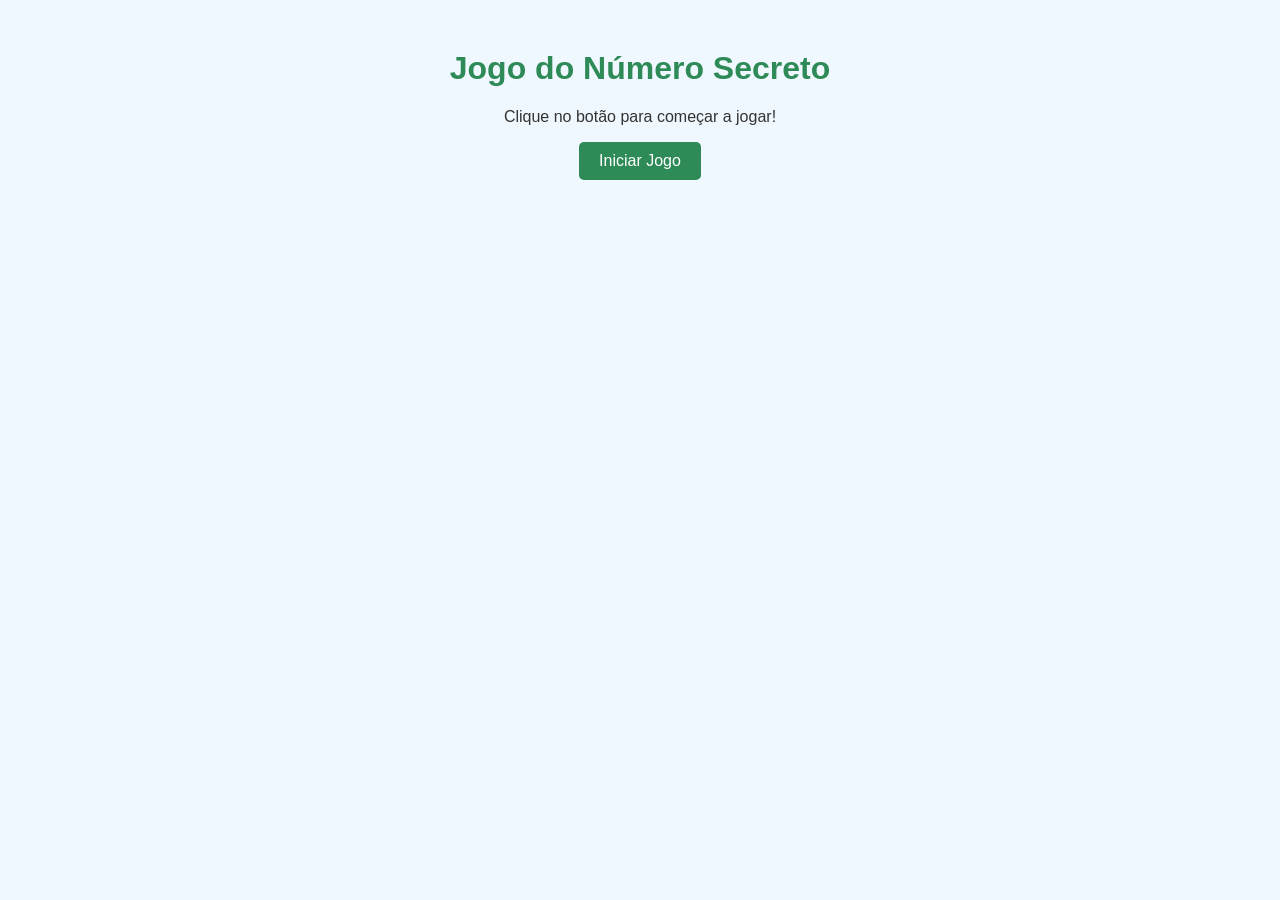
<file: 2.1/index.html>
<!DOCTYPE html>
<html lang="pt-BR">
<head>
  <meta charset="UTF-8">
  <title>Jogo do Número Secreto</title>
  <link rel="stylesheet" href="style.css">
</head>
<body>
  <h1> Jogo do Número Secreto </h1>
  <p>Clique no botão para começar a jogar!</p>
  <button onclick="iniciarJogo()">Iniciar Jogo</button>

  <script src="script.js"></script>
</body>
</html>
</file>
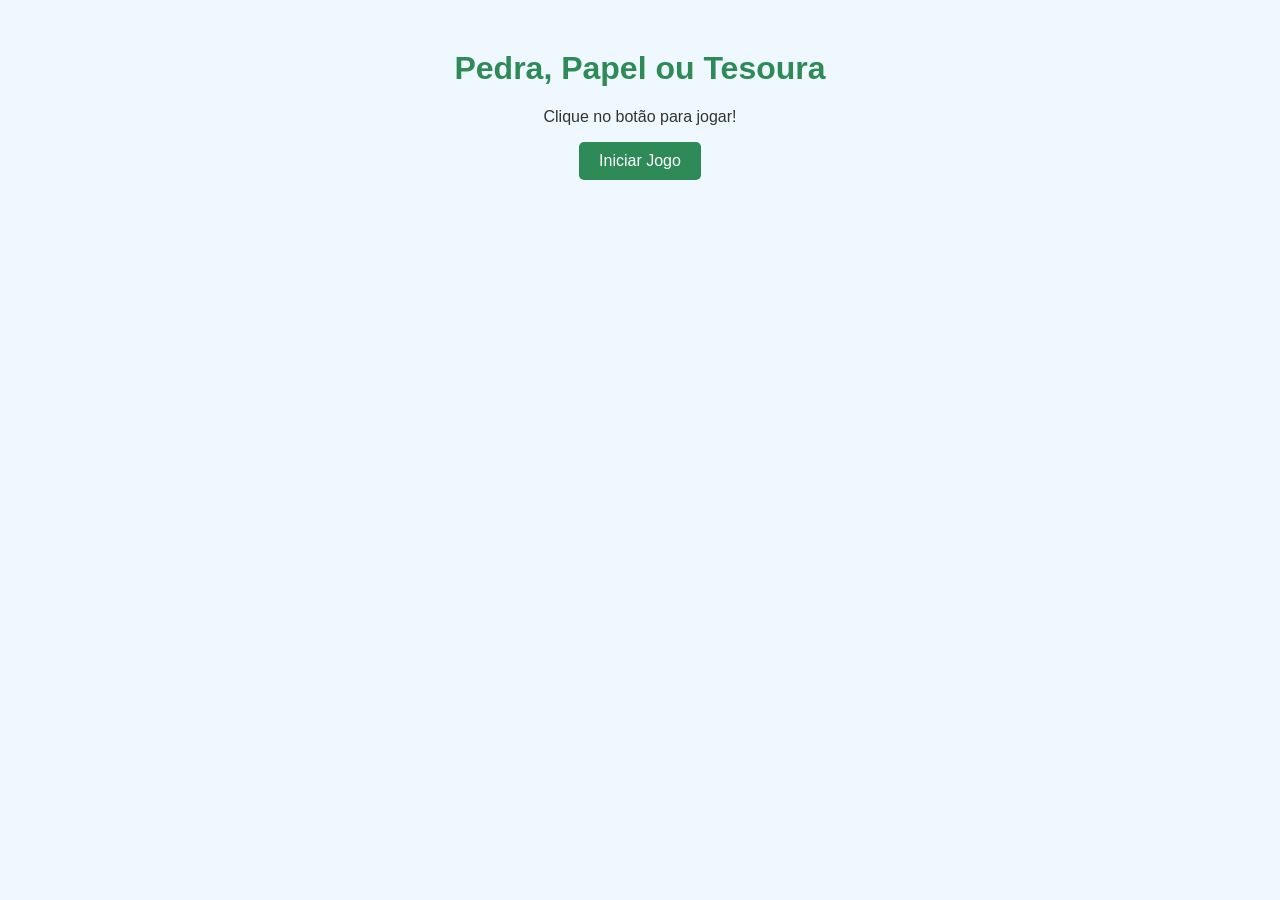
<file: 2.2/index.html>
<!DOCTYPE html>
<html lang="pt-BR">
<head>
  <meta charset="UTF-8">
  <title>Pedra, Papel ou Tesoura</title>
  <link rel="stylesheet" href="style.css">
</head>
<body>
  <h1>Pedra, Papel ou Tesoura</h1>
  <p>Clique no botão para jogar!</p>
  <button onclick="iniciarJogo()">Iniciar Jogo</button>

  <script src="script.js"></script>
</body>
</html>
</file>
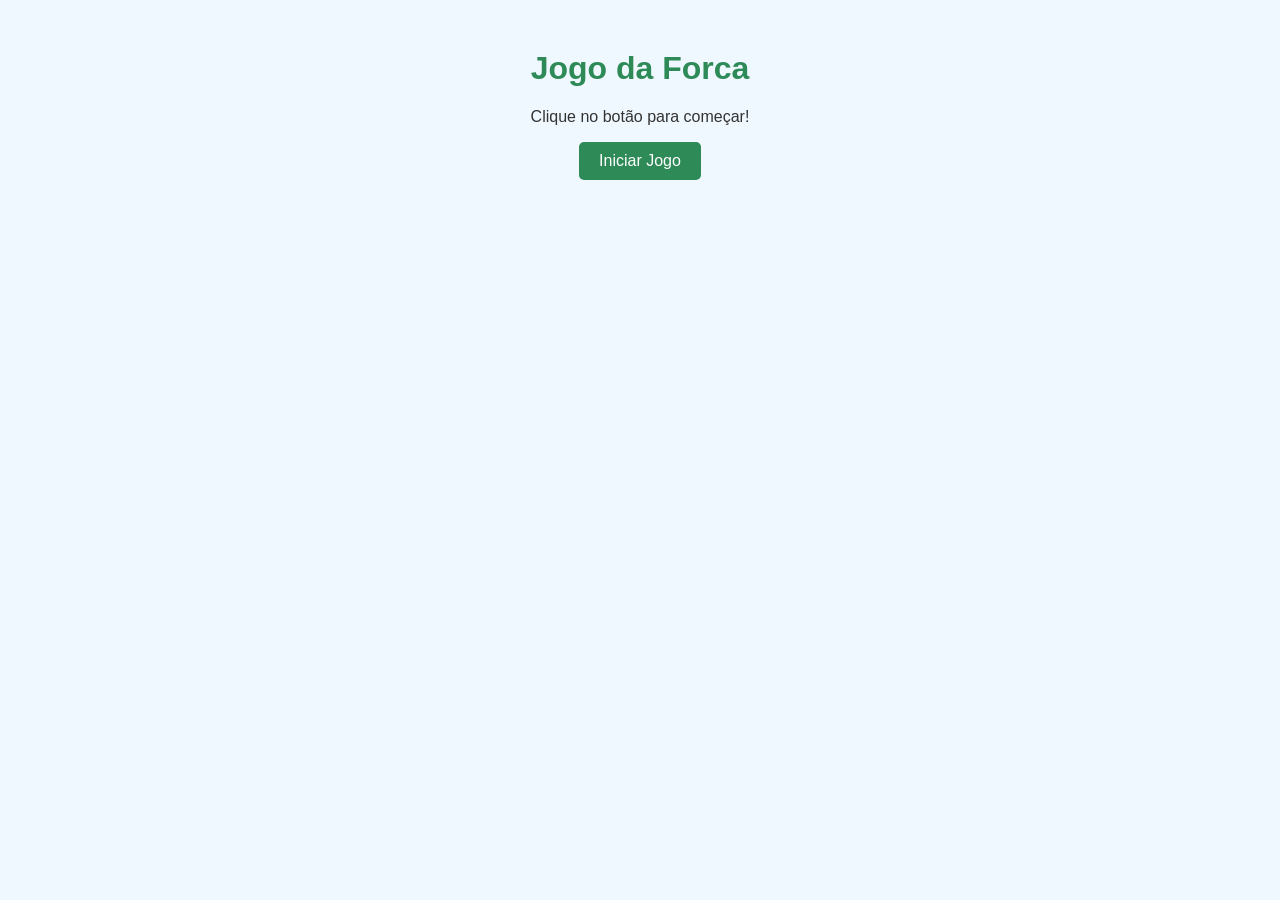
<file: 2.3/index.html>
<!DOCTYPE html>
<html lang="pt-BR">
<head>
  <meta charset="UTF-8">
  <title>Jogo da Forca</title>
  <link rel="stylesheet" href="style.css">
</head>
<body>
  <h1>Jogo da Forca</h1>
  <p>Clique no botão para começar!</p>
  <button onclick="iniciarJogo()">Iniciar Jogo</button>

  <script src="script.js"></script>
</body>
</html>
</file>
<file: 2.1/style.css>
body {
  font-family: Arial, sans-serif;
  text-align: center;
  background-color: #f0f8ff;
  color: #333;
  margin-top: 50px;
}

h1 {
  color: #2e8b57;
}

button {
  padding: 10px 20px;
  font-size: 16px;
  background-color: #2e8b57;
  color: white;
  border: none;
  border-radius: 5px;
  cursor: pointer;
}

button:hover {
  background-color: #3cb371;
}
</file>
<file: 2.2/style.css>
body {
  font-family: Arial, sans-serif;
  text-align: center;
  background-color: #f0f8ff;
  color: #333;
  margin-top: 50px;
}

h1 {
  color: #2e8b57;
}

button {
  padding: 10px 20px;
  font-size: 16px;
  background-color: #2e8b57;
  color: white;
  border: none;
  border-radius: 5px;
  cursor: pointer;
}

button:hover {
  background-color: #3cb371;
}
</file>
<file: 2.3/style.css>
body {
  font-family: Arial, sans-serif;
  text-align: center;
  background-color: #f0f8ff;
  color: #333;
  margin-top: 50px;
}

h1 {
  color: #2e8b57;
}

button {
  padding: 10px 20px;
  font-size: 16px;
  background-color: #2e8b57;
  color: white;
  border: none;
  border-radius: 5px;
  cursor: pointer;
}

button:hover {
  background-color: #3cb371;
}
</file>
